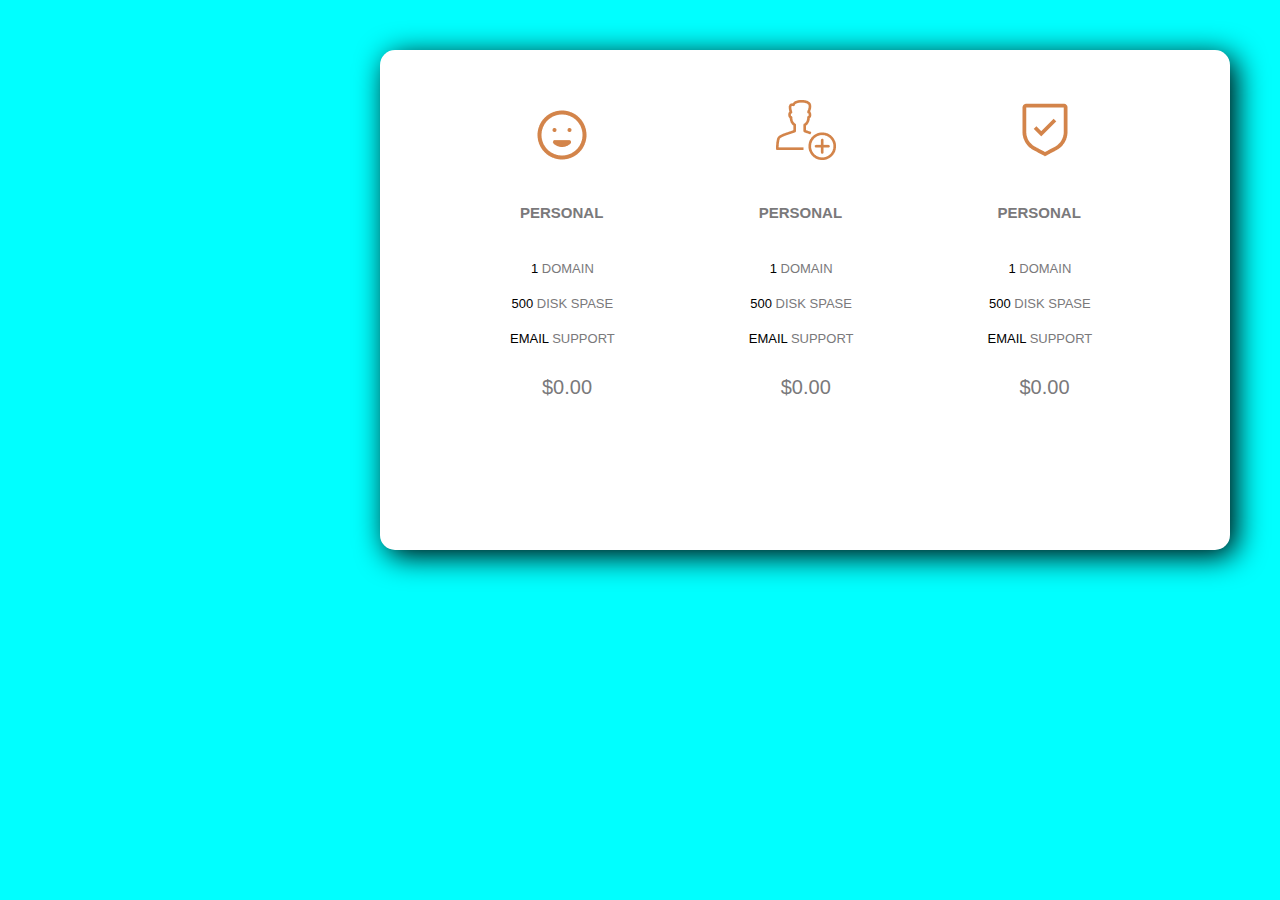
<file: index.html>
<!DOCTYPE html>
<html lang="en">
<head>
    <meta charset="UTF-8">
    <meta name="viewport" content="width=device-width, initial-scale=1.0">
    <title>2oy-2dars</title>
    <link rel="stylesheet" href="style.css">
</head>
<body>
    <div class="container">
        <div class="box1">
            <img src="img/Group (1).png" alt="">
            <h1>PERSONAL</h1>
            <p> <span>1</span> DOMAIN</p>
            <p><span>500</span> DISK SPASE</p>
            <p><span>EMAIL</span> SUPPORT</p>
            <span class="a1">$0.00</span>
        </div>
        <div class="box1">
            <img src="img/Group.png" alt="">
            <h1>PERSONAL</h1>
            <p> <span>1</span> DOMAIN</p>
            <p><span>500</span> DISK SPASE</p>
            <p><span>EMAIL</span> SUPPORT</p>
            <span class="a1">$0.00</span>
        </div>
        <div class="box1">
            <img src="img/shield.png" alt="">
            <h1>PERSONAL</h1>
            <p> <span>1</span> DOMAIN</p>
            <p><span>500</span> DISK SPASE</p>
            <p><span>EMAIL</span> SUPPORT</p>
            <span class="a1" colo>$0.00</span>
        </div>
    </div>
</body>
</html>
</file>
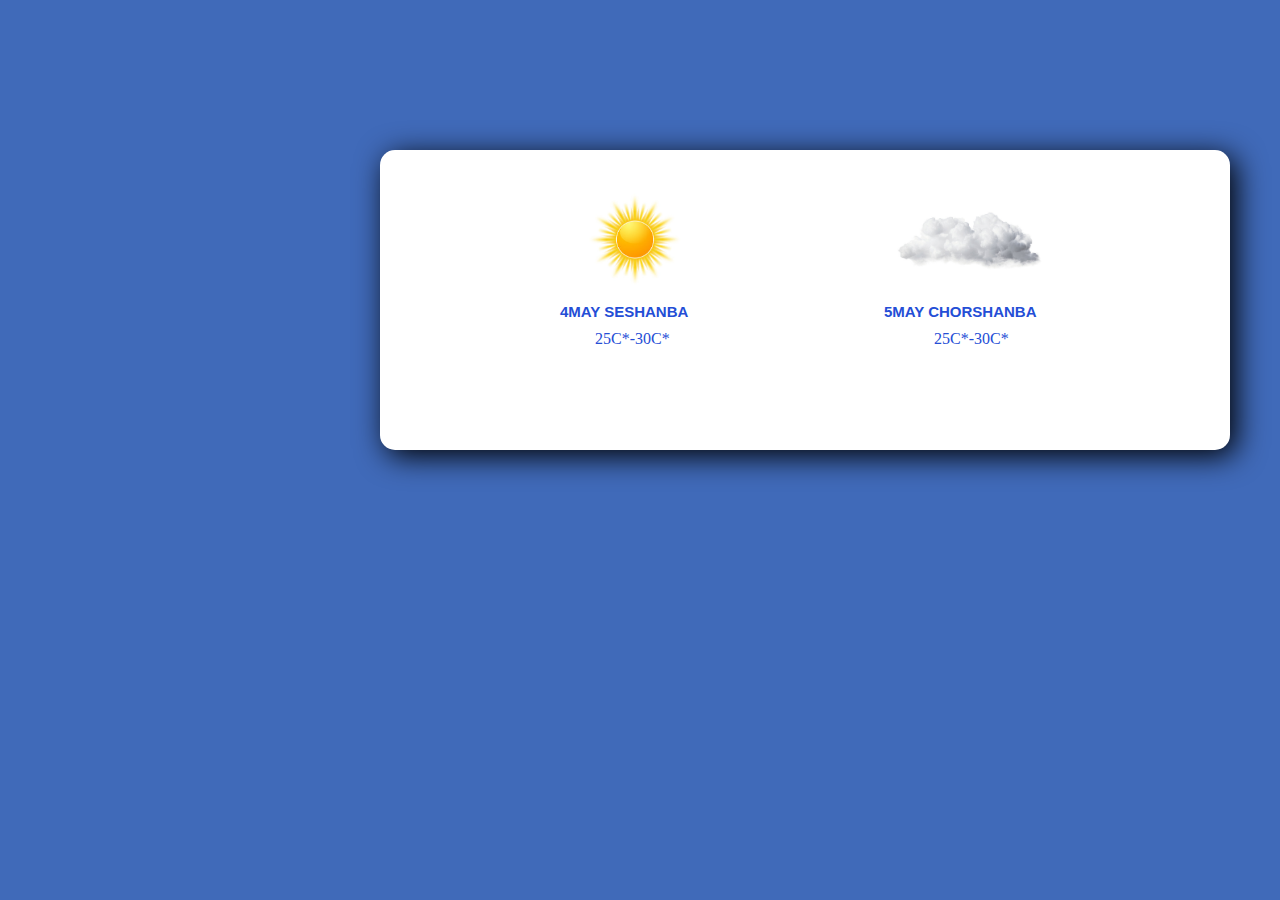
<file: API.html>
<!DOCTYPE html>
<html lang="en">
<head>
    <meta charset="UTF-8">
    <meta name="viewport" content="width=device-width, initial-scale=1.0">
    <title>2oy-2dars</title>
    <link rel="stylesheet" href="API.css">
</head>
<body>
    <div class="container">
        <div class="box1">
            <img src="img/360_F_276645930_rz1Ip1QQEywflmc5IkwJwzN0doV4aEeH.jpg" alt="">
            <h1>4MAY SESHANBA</h1>
            <p>25C*-30C*</p>
        </div>
        <div class="box2">
            <img class="a2" src="img/360_F_619927317_SmCBlUPkXqhhJN2at6exn1921PfYHVkp.jpg" alt="">
            <h1>5MAY CHORSHANBA</h1>
            <p>25C*-30C*</p>
        </div>
    </div>
</body>
</html>
</file>
<file: style.css>
*{
    margin: 0;
    padding: 0;
}
body{
    background-color: aqua;
}
.container{
    border-radius: 15px;
    box-shadow: 6px 6px 30px black;
    background-color: white;
    width: 850px;
    margin-left: 380px;
    margin-top: 50px;
    height: 500px;
}
.box1{
    display: inline-block;
    margin-left: 100px;
    margin-top: 50px;

}
.box1 img{
    margin-left: 57px;
}
.box1 h1{
    margin-bottom: 40px;
    font-size: 15px;
    color: rgb(122, 121, 123);
    margin-left: 40px;
    margin-top: 40px;
    font-family: Verdana, Geneva, Tahoma, sans-serif;
}
.box1 p{
    font-family: Verdana, Geneva, Tahoma, sans-serif;
    color: rgb(122, 121, 123) ;
    text-align: center;
    margin-left: 30px;
    font-size: 13px;
    margin-top: 20px;
}
span{
    color: black;
}
.a1{
    font-family: 'Franklin Gothic Medium', 'Arial Narrow', Arial, sans-serif;
    display: inline-block;
    margin-left: 62px;
    margin-top: 30px;
    font-size: 20px;
    color:  rgb(122, 121, 123);
}
</file>
<file: API.css>
*{
    margin: 0;
    padding: 0;
}
body{
    background-color: rgba(32, 81, 173, 0.855);
}
.container{
    border-radius: 15px;
    box-shadow: 6px 6px 30px black;
    background-color: white;
    width: 850px;
    margin-left: 380px;
    margin-top: 150px;
    height: 300px;
    transition: 0.9s;
}
.container:hover{
    margin-left: 400px;
    margin-left: 300px;
    margin-top: 100px;
    transition: 0.9s;
    width: 950px;
    height: 500px;
}
.box1{
    display: inline-block;
    margin-left: 100px;
    margin-top: 50px;

}
.box1 img{
    margin-top: -20px;
    width: 150px;
    margin-left: 80px;
    transition: 0.9s;
}
.container:hover img{
    transition: 0.9s;
    margin-left: 120px;
    margin-top: 100px;
}
.box1 p{
    transition: 0.9s;
    margin-left: 115px;
    margin-top: 10px;
    color: rgb(36, 78, 214);
}
.container:hover h1{
    transition: 0.9s;
    margin-left: 120px;
}
.container:hover p{
    transition: 0.9s;
    margin-left: 152px;
}
.box1 h1{
    transition: 0.9s;
    font-size: 15px;
    color: rgb(36, 78, 214);
    margin-left: 80px;
    margin-top: 0px;
    font-family: Verdana, Geneva, Tahoma, sans-serif;
}
.box2{
    display: inline-block;
    margin-left: 100px;
    margin-top: 50px;

}
.box2 img{
    transition: 0.9s;
    margin-top: -100px;
    display: block;
    width: 150px;
    margin-left: 80px;
}
.box2 p{
    transition: 0.9s;
    margin-left: 120px;
    margin-top: 10px;
    color: rgb(36, 78, 214);
}
.container:hover .box2 p{
    margin-left: 160px;
    transition: 0.9s;
}
.box2 h1{
    transition: 0.9s;
    font-size: 15px;
    color: rgb(36, 78, 214);
    margin-left: 70px;
    margin-top: 25px;
    font-family: Verdana, Geneva, Tahoma, sans-serif;
}
</file>
